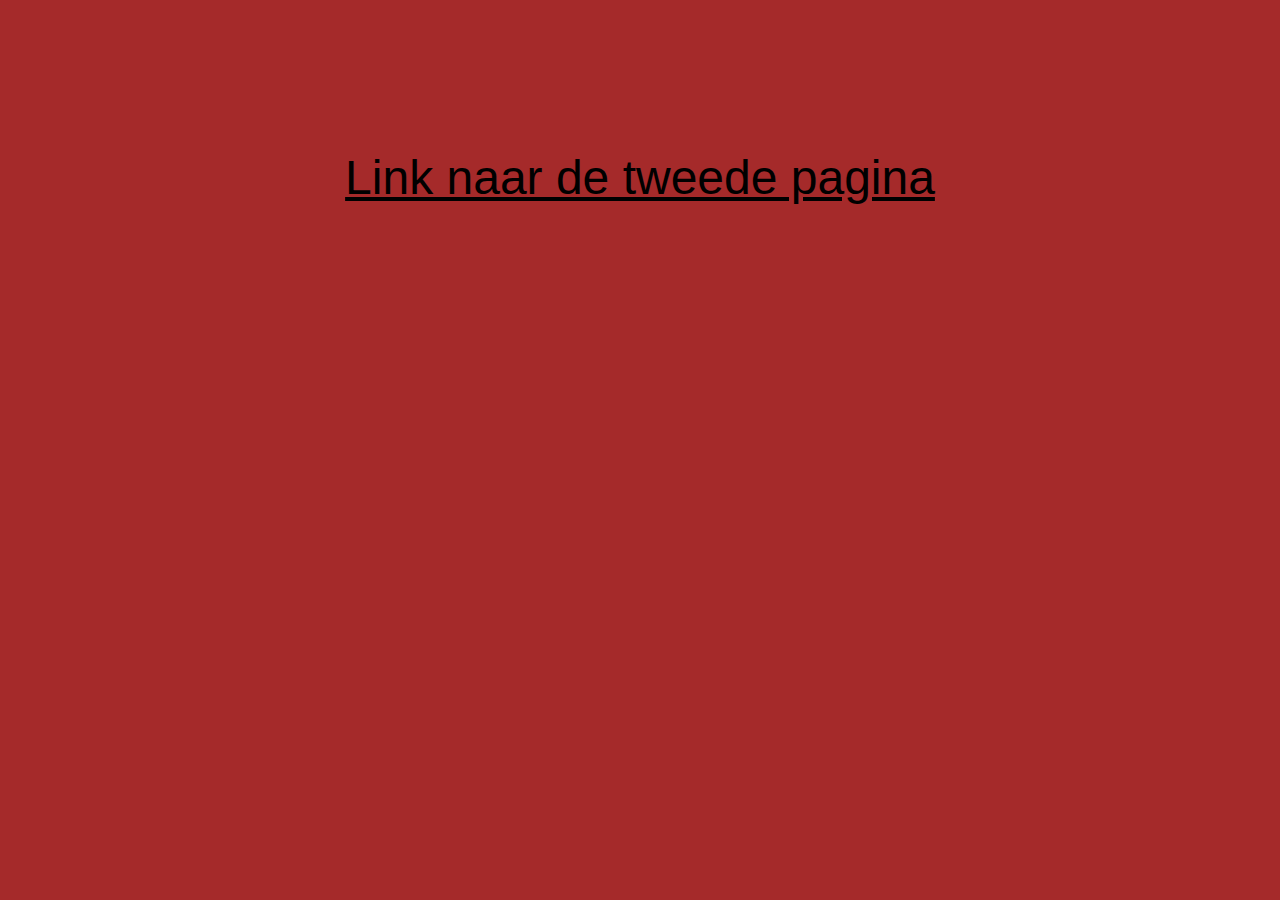
<file: index.html>
<!DOCTYPE html>
<html lang="en">
<head>
    <meta charset="UTF-8">
    <link rel="stylesheet" href="styles.css">
    <title>Nep huiswerkopdracht</title>
</head>
<body>
    <p>
        <a href="./second.html">Link naar de tweede pagina</a>
    </p>
</body>
</html>
</file>
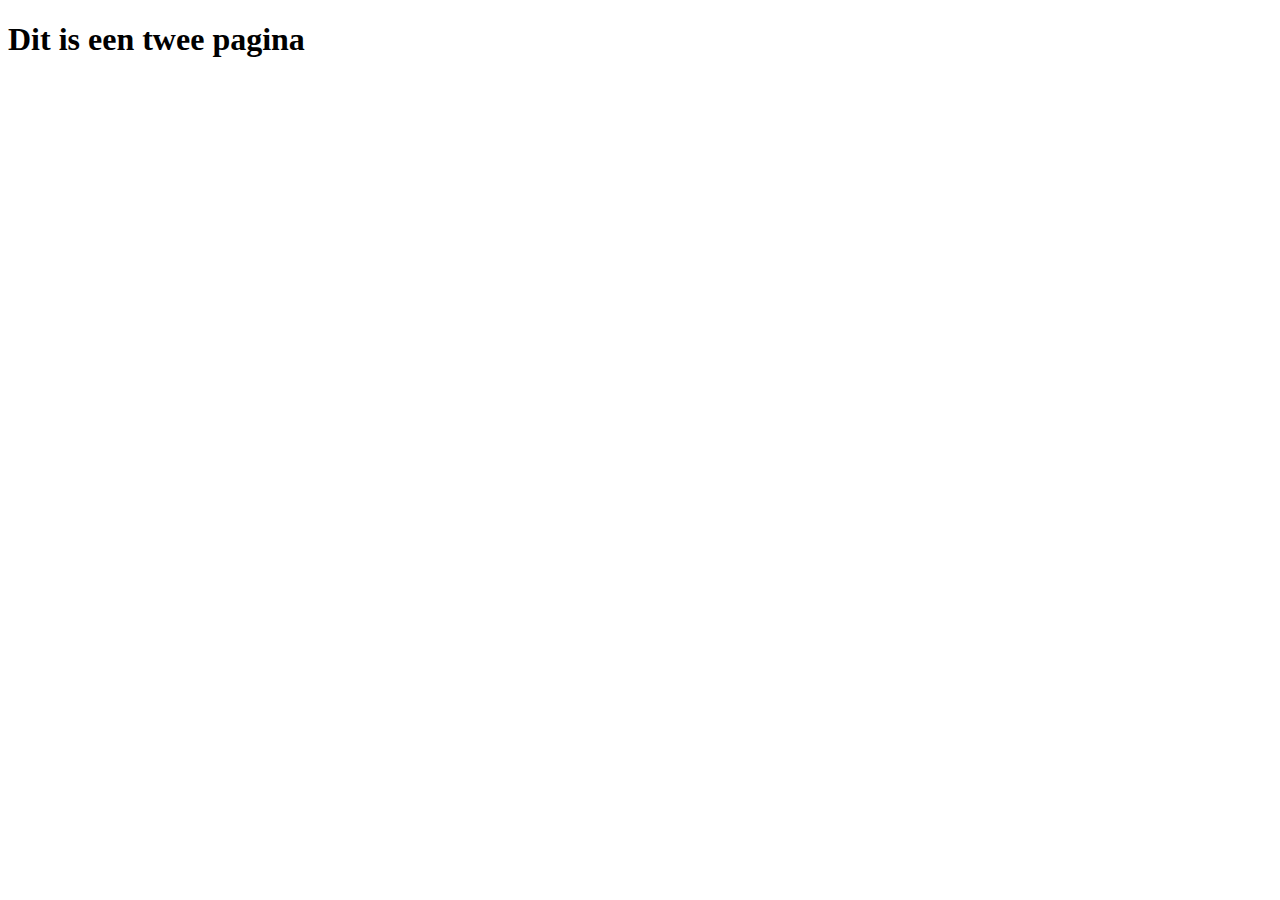
<file: second.html>
<!DOCTYPE html>
<html lang="en">
<head>
    <meta charset="UTF-8">
    <meta http-equiv="X-UA-Compatible" content="IE=edge">
    <meta name="viewport" content="width=device-width, initial-scale=1.0">
    <title>Document</title>
</head>
<body>
    <h1>Dit is een twee pagina</h1>
</body>
</html>
</file>
<file: styles.css>
* {
    margin: 0;
    padding: 0;
    box-sizing: border-box;
}

body {
    background-color: brown;
}

p {
    text-align: center;
    font-size: 3rem;
    margin-top: 150px;
    font-family: Arial, Helvetica, sans-serif;
}

a {
    color: black;
}
</file>
